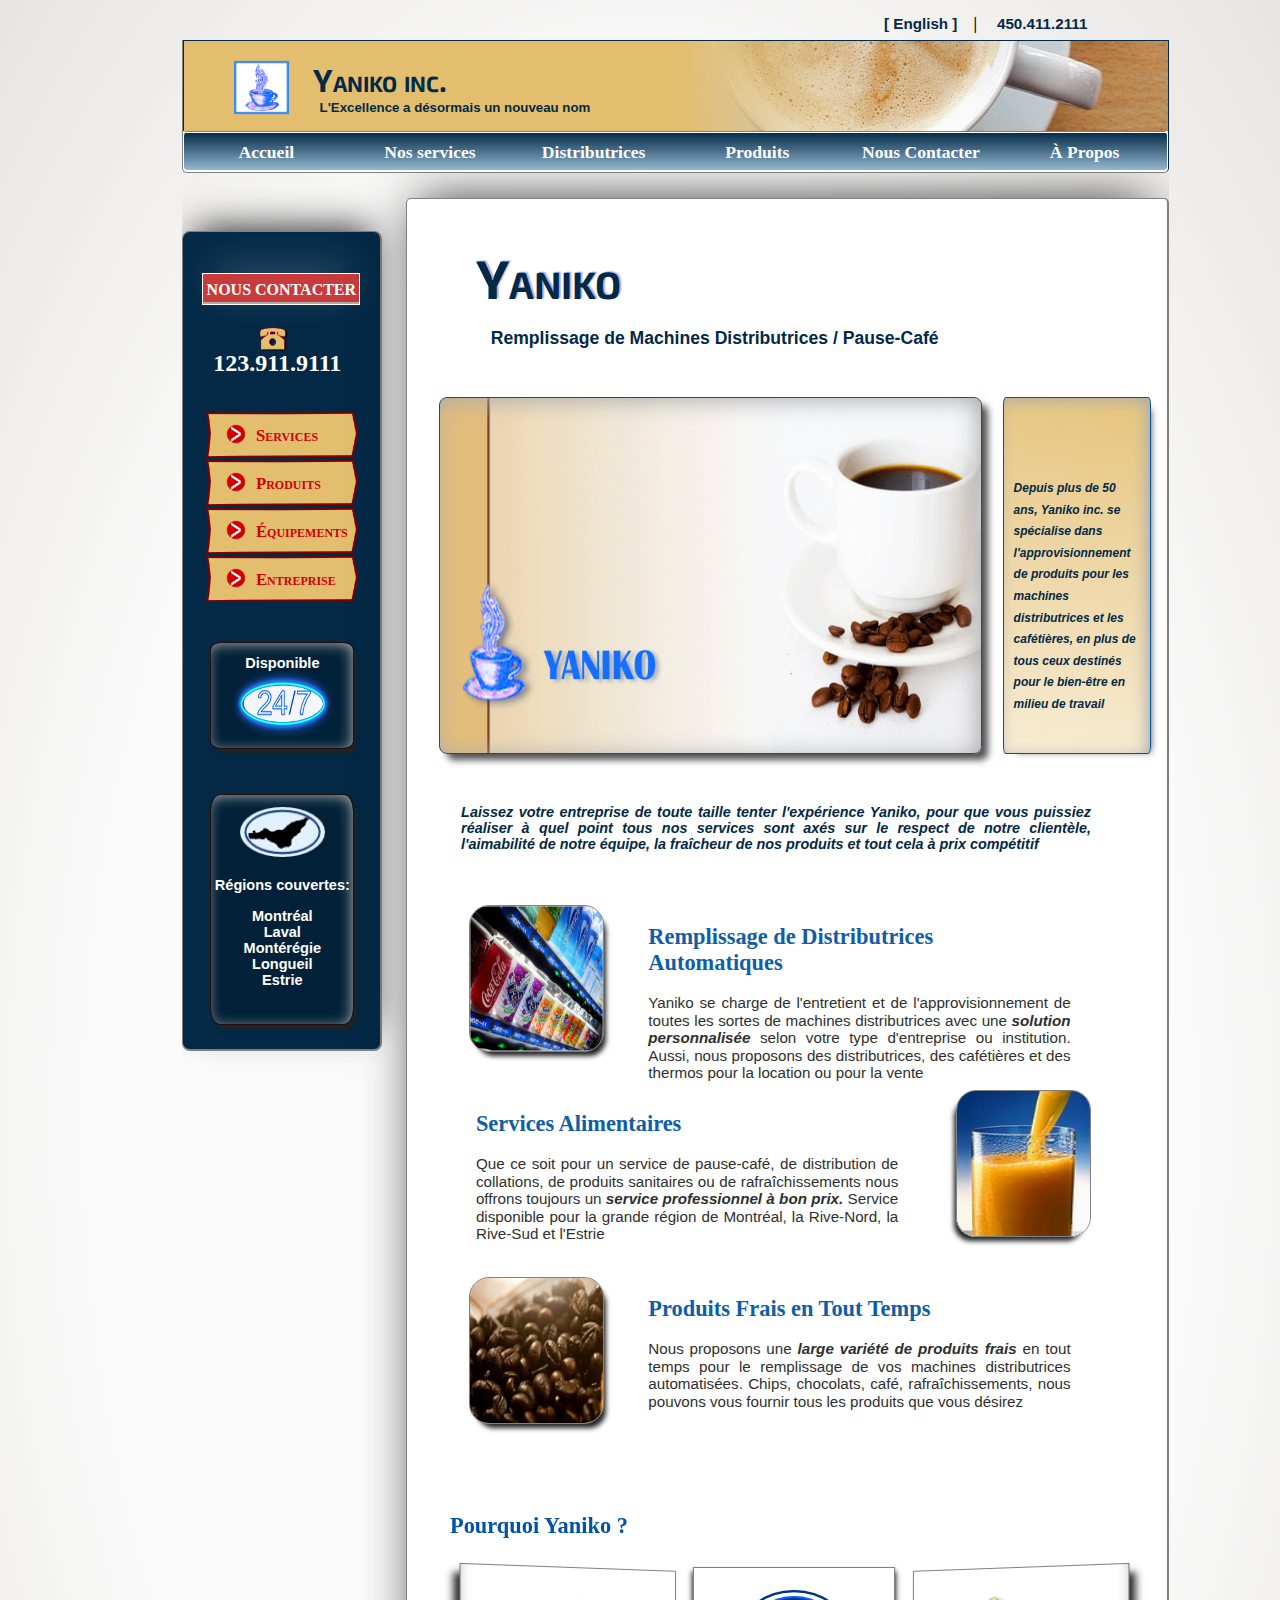
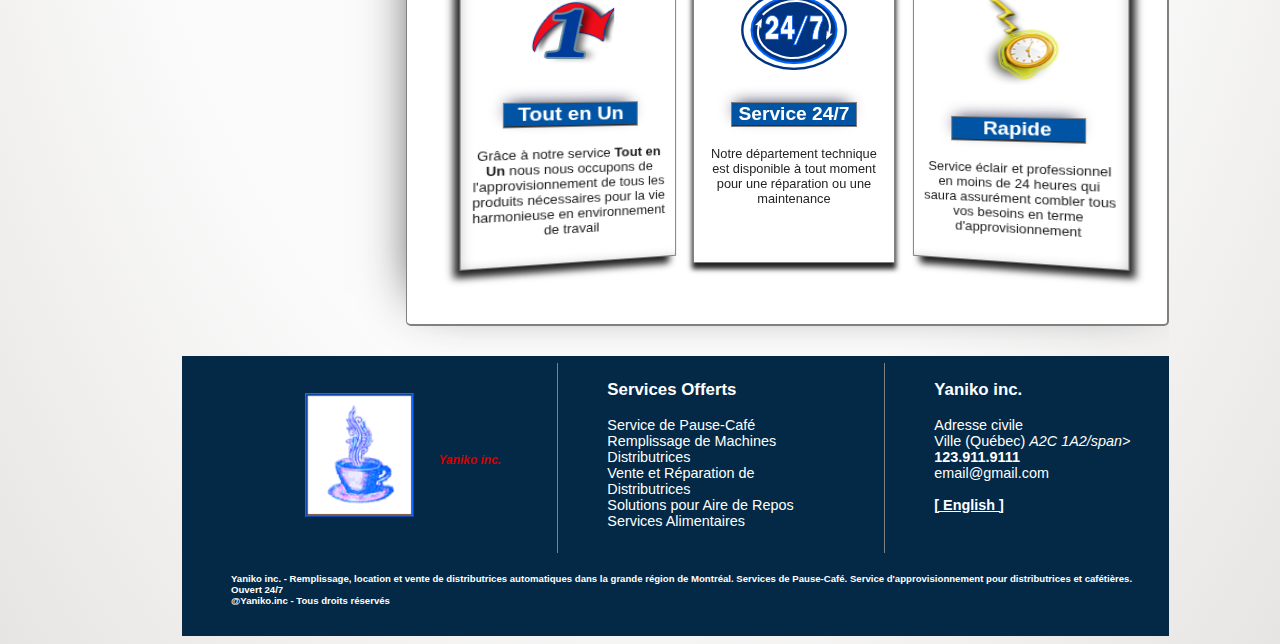
<file: index.html>
<!DOCTYPE HTML>
<html>
		<head>
			<title>Yaniko | Service de Distribution, Pause Café, Machines Distributrices et Services Sanitaire </title>
			<meta charset="UTF-8"> <!-- Pour les accents francais -->
		<!--<meta name="identifier-URL" content="" /> -->
			<meta name="robots" content="Index,Follow" /> <!-- Robots Google -->
			<meta name="revisit-after" content="20 days" />
			<meta name="keywords" lang="fr" content="remplissage de machines distributrices, machine distributrice, remplisseur distributrice, distributrice a vendre,  machines a cafe, remplissage cafétières, vente de cafétière aux entreprises, la distributrice, location de cafétières aux entreprises, cafétière à remplir, où acheter une distributrice, fournisseur distributrices, fournisseur distributrices montréal, fournisseur café pour entreprises, service de pause café, yaniko, café, remplir machines distributrices pour entreprises, pause café pour entreprise, service de traiteur pour aire de repos, produits sanitaires entreprise montréal, montréal, sanitaire, boissons, automatique, service, rive-sud, rive-nord, vente et location de distributeurs automatiques, service distributeur Québec, location distributrice Québec, location distributrices Montréal, machine distributrice à louer, machine pour cafétéria, remplissage distributrices pour les usine, cafétière pour compagnie à louer à montréal, meilleur service café à Montréal, café frais, produits frais, produit frais pour remplissage de distributrices, machine à remplir, machines a cafe" />
			<meta name="description" lang="fr" content="Yaniko -  Depuis plus de 50 ans, Yaniko inc. se spécialise dans l'approvisionnement de produits pour les machines distributrices et les cafétières, en plus de tous ceux destinés pour le bien-être en milieu de travail. Remplissage, vente et location de distributrices automatiques dans la grande région de Montréal. Services de Pause-Café et services sanitaire. Service d'approvisionnement pour distributrices et cafétières. Ouvert 24/7" /> <!-- Description Google -->
			

		<!-- Icone -->
			 <link rel="shortcut icon" href="images/favicon-yaniko-entreprise-service-pause-cafe.ico" type="image/ico" />
			 <link rel="icon" href="images/favicon-yaniko-entreprise-service-pause-cafe.ico" type="image/ico" /> 

		<link rel="stylesheet" href="css/distributrice.css">	  <!-- CSS -->
		
		<script src="js/machinedistributrice.js?ver=2.0"></script>	 	<!-- JavaScript -->
		
		<link href='http://fonts.googleapis.com/css?family=Exo+2:500' rel='stylesheet' type='text/css'>   <!-- Google Fonts pour le titre -->
		
			<script> /* Analytics
				(function(i,s,o,g,r,a,m){i['GoogleAnalyticsObject']=r;i[r]=i[r]||function(){
									  (i[r].q=i[r].q||[]).push(arguments)},i[r].l=1*new Date();a=s.createElement(o),
									  m=s.getElementsByTagName(o)[0];a.async=1;a.src=g;m.parentNode.insertBefore(a,m)
									  })(window,document,'script','//www.google-analytics.com/analytics.js','ga');

									 
									  ga('send', 'pageview');
								*/
					</script>
			 
		</head> <!-- Fin Tete -->


	<body lang="fr" onload="SliderAutomatic()">

	
	<div id="container">
		

		<div id="entete">    <!-- EN-TETE DU SITE-->
			
				<div id="machine1"> <!-- Premiere section de l'en-tete-->
				
					<div id="nomCie">	
							<a href="index.html"><img src="images/logo-yaniko.png" id="imgLOGO" alt="Yaniko-Cafe"/></a>			
							<h1 id="titreEnTete"> Yaniko inc. </h1>
							<h5 id="SoustitreEnTete"> L'Excellence a désormais un nouveau nom</h5>
					</div>		
						
				</div>
				
				
				
				
				<div id="machine2">  <!--Deuxieme section, menu de navigation-->
					<table id="navigation">
						<tr>
						<td class="navTD"><a href="index.html"> Accueil</a> </td>
						<td class="navTD" onclick="nosServices()"> <a href="#Services"> Nos services </a> </td>
						<td class="navTD" onclick="nosMachines(tabDistributrices)"> <a href="#Equipement">Distributrices </a> </td>
						<td class="navTD" onclick="NosProduits()"> <a href="#Produits">Produits </a></td>
						<td class="navTD" onclick="ContacterYaniko()"> <a href="#Contact">Nous Contacter</a></td>
						<td class="navTD" onclick="AproposYaniko()" > <a href="#Apropos">À Propos </a></td>	
						</tr>
					</table>
				</div>

		</div> <!-- Fin en-tete --> 

	
		<div id="corps">
		
			<!--DIV contenant le menu des choix a la gauche -->
			<div id="menu">  
			
				<h4 title="Téléphone : (123) 911-9111"> NOUS CONTACTER </h4>
				<img src="images/yaniko-telephone.png" alt="Contacter Yaniko" class="telephoneGauche" /> 
				<h2 class="numeroPhoneGauche"> 123.911.9111 </h2>
			<br><br>
				
				<table id="nav-menu"> <!--Tableau pour les differents choix du menu -->
				
					<tr> 
						<td class='tdNavMenu' onclick="nosServices()"><img src='images/puces-test.png' alt="Nos Services" class="puceMenuGauche"/>Services</td> 
					</tr>
				
					<tr> 
						<td class='tdNavMenu' onclick="NosProduits()"><img src='images/puces-test.png' alt="Nos Porduits" class="puceMenuGauche"/>Produits </td>
					</tr>
				
					<tr> 
						<td class='tdNavMenu' onclick="nosMachines(tabDistributrices)"><img src='images/puces-test.png' alt="Nos Machines Distributrices" class="puceMenuGauche"/>Équipements</td>
					</tr>
				
					<tr> 
						<td class='tdNavMenu' onclick="AproposYaniko()"><img src='images/puces-test.png' alt="A Propos de Yaniko" class="puceMenuGauche"/>Entreprise</td>
					</tr>
				</table> <br>
				
				<div class="produitsFrais"> 
						Disponible 
						<img src="images/service-pause-cafe-disponible-en-tout-temps-2.png" class="imgBasMenuGauche" title="Service disponible 24/7" alt="Service 24/7" />  
				</div>
					
					<br><br> 
				
					
					
				<div class="produitsFrais"> 
						<img class="imgBasMenuGauche2"  src="images/nous-couvrons-la-grande-region-de-mtl.png" alt="Services Distributeurs region de Montreal" title="Montréal, Rive-Nord, Rive-Sud" /> 
				
						Régions couvertes:
							<dl>
								<dt>Montréal </dt>
								<dt>Laval </dt>
								<dt>Montérégie</dt>
								<dt>Longueil</dt>
								<dt>Estrie</dt>
								<dd> &nbsp;</dd>
							</dl>	
				</div>
			</div>  <!--Fin MENU -->
		
		
		  <div id="affichage">	
		  
		<!-- 	<img src="images/logo-yaniko.png" id="logo-accueil-yaniko" alt="Remplissage de distributrices"/>	-->	 <!-- Image du logo  -->
			<h1 id="titrePrincipalAccueil">Yaniko</h1> 														 <!-- Titre principal  -->
			<h2 id="SousTitreAccueil"> Remplissage de Machines Distributrices / Pause-Café </h2>
						
		
					<!-- Image en style est la premiere image a apparaitre dans le slider	  -->
					 <div id="slider" style=" background-image:url('images/slider/yaniko-service-pause-cafe-collations.gif');" onmouseover="apparaitre('slider-next'), apparaitre('slider-prev'), apparaitre('descriptionSlider')" onmouseout="disparaitre('slider-next'), disparaitre('slider-prev'), disparaitre('descriptionSlider')">
						<p id="descriptionSlider"> <span class="textedescriptionSlider"> Yaniko inc. - Café, Collations, Distributrices </span> </p>    <!--Description de la premiere image --> 
						<div id="slider-next"  onclick="nextSliderImage()"><img src="images/next-slider.png" class="flecheSlider" alt="prochaine-Image" title="Suivante"/></div>
						<div id="slider-prev"  onclick="previousSliderImage()"><img src="images/prev-slider.png" class="flecheSlider" alt="Image=precedente" title="Précédente"/></div>
					</div>
					
					<div id="presentationYaniko">
						
						 Depuis plus de 50 ans, Yaniko inc. se spécialise dans <b>l'approvisionnement</b> de produits pour les machines distributrices et les cafétières, en plus de tous ceux destinés pour le bien-être en milieu de travail   
					</div>
					
					<p id="ParagraphDescAccueil"> Laissez votre entreprise de toute taille tenter l'expérience Yaniko, pour que vous puissiez réaliser à quel point tous nos services sont axés sur le respect de notre clientèle, l'aimabilité de notre équipe, la fraîcheur de nos produits et tout cela à prix compétitif </p>
						
					<br>
					<div class="iconephoto1">
						<img class="imgIconePhoto" src="images/remplissage-distributrice-montreal-laval-rivesud.png" alt="Vente et Location de Cafétières pour Entreprises" title="Remplissage de distributrices" />  
					</div>		
						
					<div class="explications1">
						<h2> Remplissage de Distributrices Automatiques </h2>
						<p> Yaniko se charge de l'entretient et de l'approvisionnement de toutes les sortes de machines distributrices avec une <span style=" font-weight:bold; font-style:italic;">solution personnalisée</span> selon votre type d'entreprise ou institution. Aussi, nous proposons des distributrices, des cafétières et des thermos pour la location ou pour la vente  </p>
					</div>		
					
					<br>
					<div class="iconephoto2">
						<img class="imgIconePhoto" src="images/remplissage-alimentaire-yaniko-montreal-region.jpg" alt="Yaniko - Service de Pause Café" title="Services Alimentaires" />
					</div>	
					
					
					<div class="explications2">
						<h2> Services Alimentaires </h2>
						<p>Que ce soit pour un service de pause-café, de distribution de collations, de produits sanitaires ou de rafraîchissements nous offrons toujours un <span style=" font-weight:bold; font-style:italic;">service professionnel à bon prix.</span> Service disponible pour la grande région de Montréal, la Rive-Nord, la Rive-Sud et l'Estrie   </p>
					</div>	

					<br>
					<div class="iconephoto1">
						<img class="imgIconePhoto" src="images/produits-frais-tout-temps-yaniko.jpg" alt="Yaniko - Service Rapide" title="En tout Temps!" />
					</div>		
						
					<div class="explications1">
						<h2> Produits Frais en Tout Temps </h2>
						<p> Nous proposons une <span style="font-weight:bold; font-style:italic;">large variété de produits frais</span> en tout temps pour le remplissage de vos machines distributrices automatisées. Chips, chocolats, café, rafraîchissements, nous pouvons vous fournir tous les produits que vous désirez  </p>
					</div>	
						
					
					<div id="PourquoiYaniko">
						<h2> Pourquoi Yaniko ? </h2>	
								<div id="RaisonYaniko1">
									<img src="images/service-tout-en-1.png" alt="Service Tout en Un" title="Tout en Un!!"/>
										<h3>Tout en Un</h3>
										<p>Grâce à notre service <b>Tout en Un</b> nous nous occupons de l'approvisionnement de tous les produits nécessaires pour la vie harmonieuse en environnement de travail   </p>
								</div>
								
								<div id="RaisonYaniko2">
									<img src="images/service-24heures-7jours.png" alt="Service 24 heures sur 24" title="24/7"/>
										<h3>Service 24/7</h3>
										<p>Notre département technique est disponible à tout moment pour une réparation ou une maintenance</p>
								</div>
								
								<div id="RaisonYaniko3">
									<img src="images/yaniko-service-rapide.png" alt="Service de pause cafe rapide"/>
										<h3>Rapide</h3>
										<p>Service éclair et professionnel en moins de 24 heures qui saura assurément combler tous vos besoins en terme d'approvisionnement</p>
								</div>
					</div>	
						<br><br>
						
			</div>   <!-- Fin Affichage -->
		
			
	</div>   <!-- Fin Corps -->
	
				<!-- BAS PAGE -->
				<div id="bas">
							<div class="basDiv" style="border-left:none;">
								<img class="logoBasPage" src="images/caffe.png" alt="yaniko-service-distributeurs" title="123.911.9111"  /> <h5>Yaniko inc.</h5>
							</div>
							
							<div class="basDiv">
								<h3>Services Offerts</h3>
										<dl>
											
												<dt>Service de Pause-Café</dt>
												<dt>Remplissage de Machines Distributrices</dt>
												<dt>Vente et Réparation de Distributrices</dt>
												<dt>Solutions pour Aire de Repos</dt>
												<dt>Services Alimentaires</dt>											
												<dd> &nbsp;</dd>
										</dl>
							
							</div>
							<div class="basDiv">
									<h3 itemscope itemtype="http://www.data-vocabulary.org/Organization"><span itemprop="name"> Yaniko inc.</span></h3> 
										<dl itemscope itemtype="http://data-vocabulary.org/Address">
												
												<dt><span itemprop="street-address" >Adresse civile</span></dt>
												
												<dt><span itemprop="locality" >Ville (Québec)</span> <em><span itemprop="postal-code">A2C 1A2/span></em></dt>
												<dt><strong><span itemprop="tel">123.911.9111</span></strong></dt>
												<dt><a href="mailto:email@gmail.com">email@gmail.com</a></dt>
												<dd> &nbsp;</dd>
												<dt><a href="eng/index.html"><strong><u>[ English ]</u></strong></a></dt>
												<dd> &nbsp;</dd>
										</dl>
							</div>
							
							
							
						<h6>  Yaniko inc. - Remplissage, location et vente de distributrices automatiques dans la grande région de Montréal. Services de Pause-Café. Service d'approvisionnement pour distributrices et cafétières. 
						</br> Ouvert 24/7 
						<br>  @Yaniko.inc - Tous droits réservés </h6>
				</div>

	
</div>	 <!-- Fin containeur -->



			<div id="infoHaut"> <!-- Numero Telephone Haut de page -->
					<a href="eng/index.html"><h5> [ English ]</h5></a> &nbsp;&nbsp;  <strong>|</strong> &nbsp; &nbsp; 
					<h5> 450.411.2111 </h5>  
			</div>

			
			
			
			
	</body>
</html>
</file>
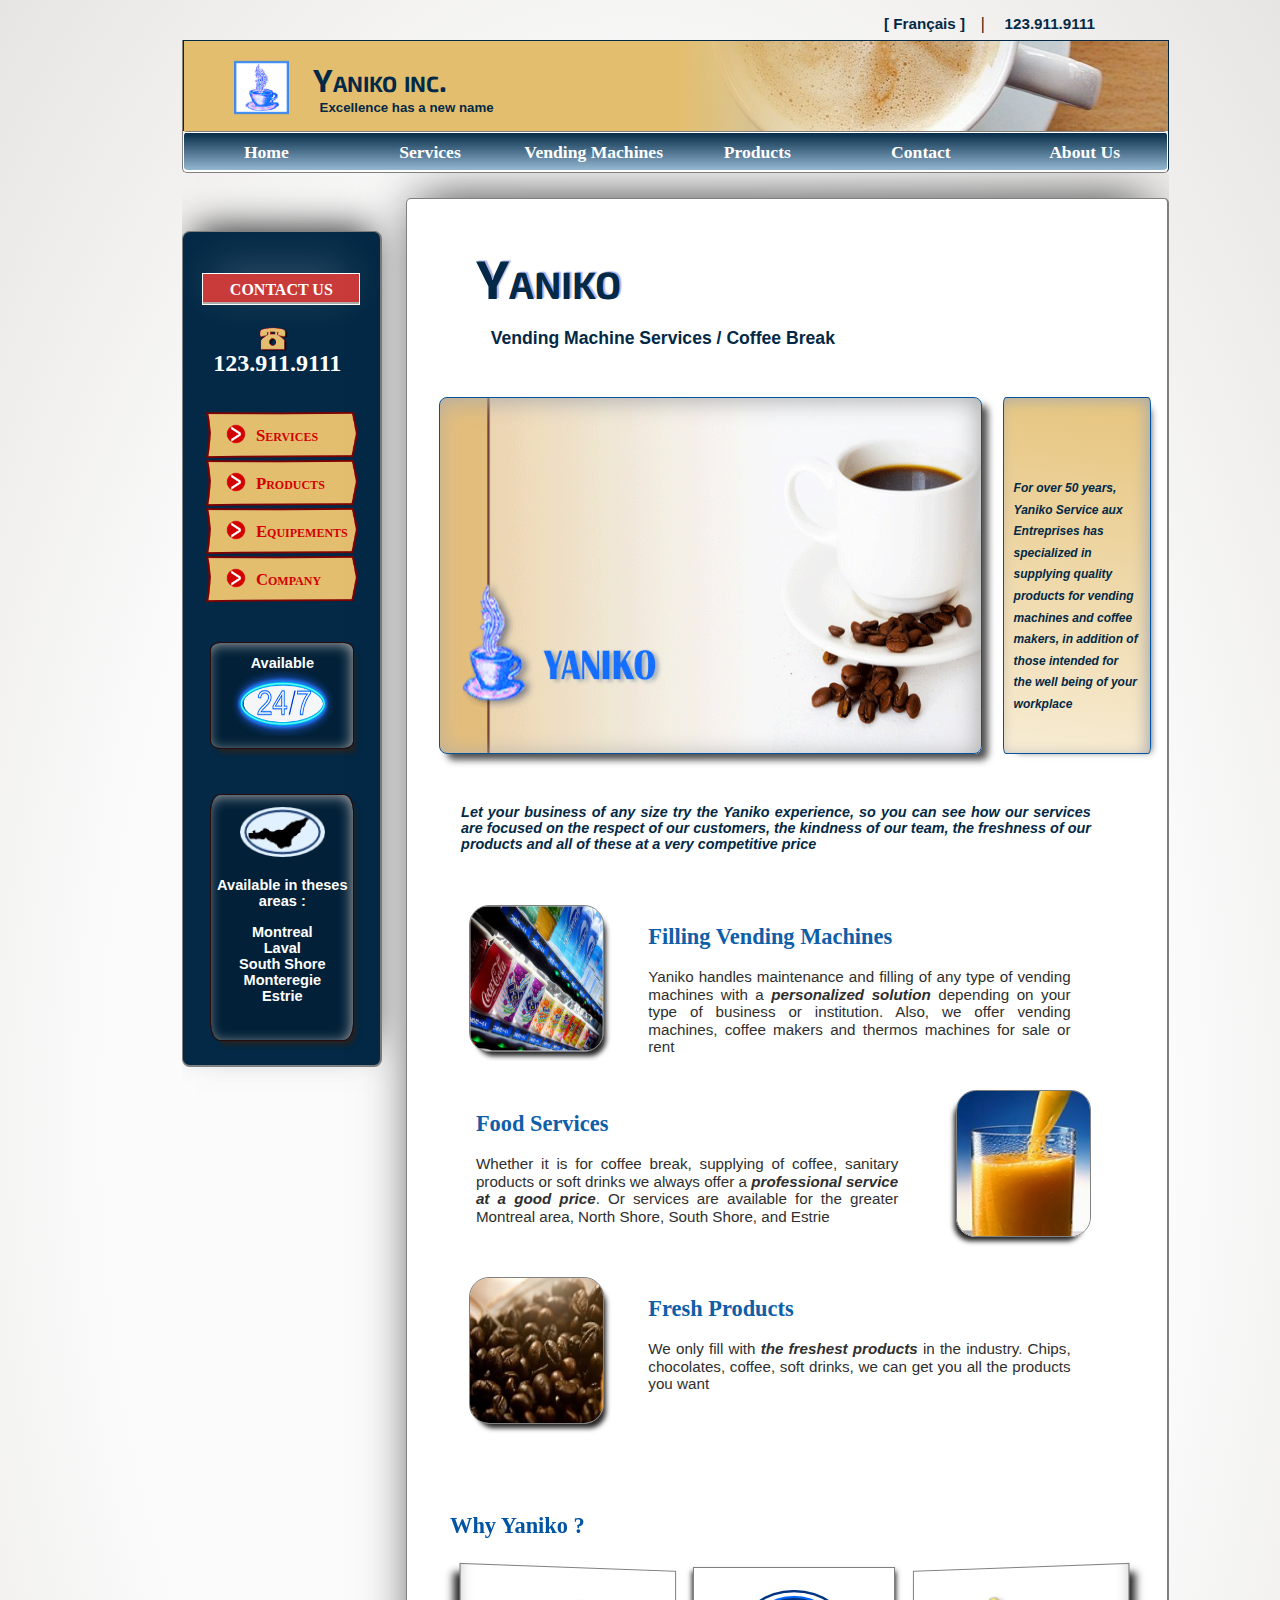
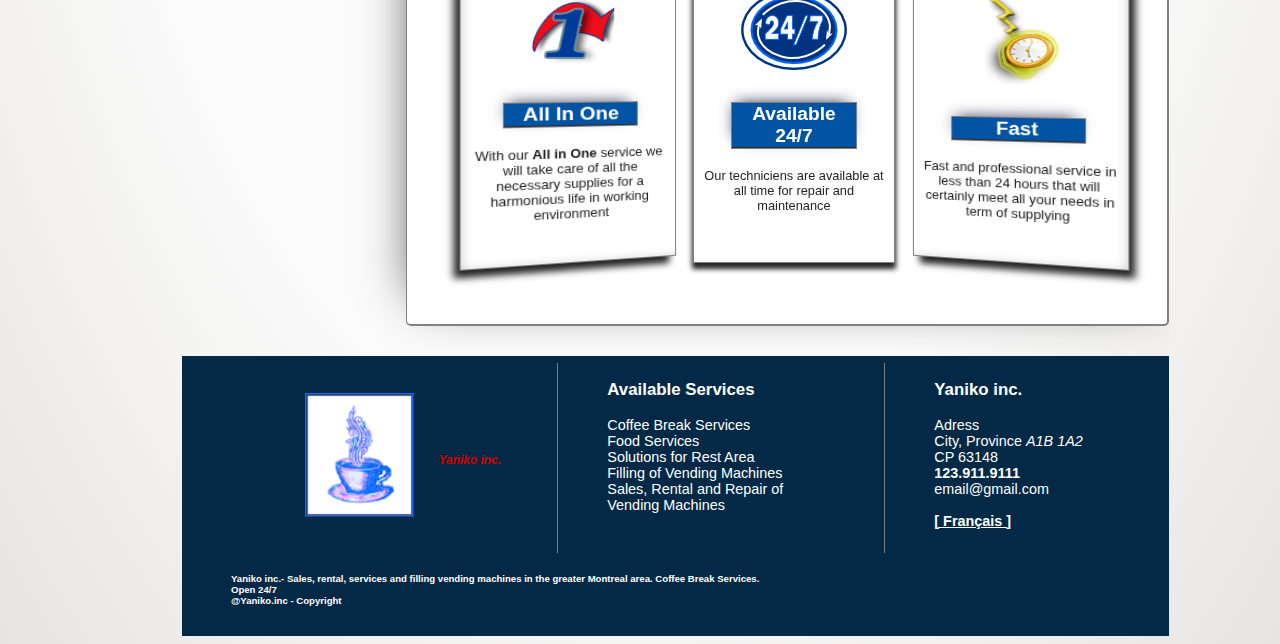
<file: eng/index.html>
<!DOCTYPE HTML>
<html>

<head>
	<title>Yaniko | Coffee Break - Vending Machine </title>
	<meta charset="UTF-8"> <!-- Pour les accents francais -->
	<!--<meta name="identifier-URL" content="" /> -->
	<meta name="robots" content="Index,Follow" /> <!-- Robots Google -->
	<meta name="revisit-after" content="30 days" />
	<meta name="keywords" lang="en"
		content="supplying coffee, supplier of food services, suppliers of vending machines in montreal, vending machine, coffee break, coffee, supplier fo coffee in montreal, supply, yaniko, yanicho, sale or rent coffee machine, sale or rent coffeemaker, maintenance of vending machine, supplier for cafeteria, filling of vending machines" />
	<meta name="description" lang="en"
		content="Yaniko - Sales, rental, services and filling vending machines in the greater Montreal area. Coffee Break Services. Open 24/7" />
	<!-- Description Google -->


	<!-- Icone -->
	<link rel="shortcut icon" href="../images/favicon-yaniko-entreprise-service-pause-cafe.ico" type="image/ico" />
	<link rel="icon" href="../images/favicon-yaniko-entreprise-service-pause-cafe.ico" type="image/ico" />

	<link rel="stylesheet" href="../css/distributrice.css"> <!-- CSS -->

	<script src="vendingmachine.js?ver=1.0"></script> <!-- JavaScript -->

	<link href='http://fonts.googleapis.com/css?family=Exo+2:500' rel='stylesheet' type='text/css'>
	<!-- Google Fonts pour le titre -->


</head> <!-- Fin Tete -->


<body onload="SliderAutomatic()">


	<div id="container">


		<div id="entete">
			<!-- EN-TETE DU SITE-->

			<div id="machine1">
				<!-- Premiere section de l'en-tete-->

				<div id="nomCie">
					<a href="index.html"><img src="../images/logo-yaniko.png" id="imgLOGO" alt="Yaniko-Cafe" /></a>
					<h1 id="titreEnTete"> Yaniko inc. </h1>
					<h5 id="SoustitreEnTete"> Excellence has a new name </h5>
				</div>

			</div>




			<div id="machine2">
				<!--Deuxieme section, menu de navigation-->
				<table id="navigation">
					<tr>
						<td class="navTD"><a href="index.html"> Home</a> </td>
						<td class="navTD" onclick="nosServices()"> <a href="#Services"> Services </a> </td>
						<td class="navTD" onclick="nosMachines(tabDistributrices)"> <a href="#Equipment">Vending
								Machines </a> </td>
						<td class="navTD" onclick="NosProduits()"> <a href="#Products">Products </a></td>
						<td class="navTD" onclick="ContacterYaniko()"> <a href="#Contact">Contact</a></td>
						<td class="navTD" onclick="AproposYaniko()"> <a href="#AboutUs">About Us</a></td>
					</tr>
				</table>
			</div>

		</div> <!-- Fin en-tete -->


		<div id="corps">

			<!--DIV contenant le menu des choix a la gauche -->
			<div id="menu">

				<h4> CONTACT US</h4>
				<img src="../images/yaniko-telephone.png" alt="Contacter Yaniko" class="telephoneGauche" />
				<h2 class="numeroPhoneGauche"> 123.911.9111 </h2>
				<br><br>

				<table id="nav-menu">
					<!--Tableau pour les differents choix du menu -->

					<tr>
						<td class='tdNavMenu' onclick="nosServices()"><img src='../images/puces-test.png'
								alt="Nos Services" class="puceMenuGauche" />Services</td>
					</tr>

					<tr>
						<td class='tdNavMenu' onclick="NosProduits()"><img src='../images/puces-test.png'
								alt="Nos Services" class="puceMenuGauche" />Products </td>
					</tr>

					<tr>
						<td class='tdNavMenu' onclick="nosMachines(tabDistributrices)"><img
								src='../images/puces-test.png' alt="Nos Services" class="puceMenuGauche" />Equipements
						</td>

					</tr>

					<tr>
						<td class='tdNavMenu' onclick="AproposYaniko()"><img src='../images/puces-test.png'
								alt="Nos Services" class="puceMenuGauche" />Company</td>

					</tr>
				</table> <br>


				<div class="produitsFrais">
					Available
					<img src="../images/service-pause-cafe-disponible-en-tout-temps-2.png" class="imgBasMenuGauche"
						title="Service disponible 24/7" alt="Service 24/7" />
				</div>
				<br><br>


				<div class="produitsFrais">
					<img class="imgBasMenuGauche2" src="../images/nous-couvrons-la-grande-region-de-mtl.png"
						alt="Services Distributeurs region de Montreal" title="Montréal, Rive-Nord, Rive-Sud" />

					Available in theses areas :
					<dl>
						<dt>Montreal </dt>
						<dt>Laval </dt>
						<dt>South Shore</dt>
						<dt>Monteregie</dt>
						<dt>Estrie</dt>
						<dd> &nbsp;</dd>
					</dl>
				</div>

			</div>
			<!--Fin MENU -->


			<div id="affichage">
				<h1 id="titrePrincipalAccueil">Yaniko</h1>
				<h2 id="SousTitreAccueil"> Vending Machine Services / Coffee Break </h2>

				<!-- Image en style est la premiere image a apparaitre dans le slider	  -->
				<div id="slider" style=" background-image:url('slider_eng/yaniko-coffee-break-food-service.gif');"
					onmouseover="apparaitre('slider-next'), apparaitre('slider-prev'), apparaitre('descriptionSlider')"
					onmouseout="disparaitre('slider-next'), disparaitre('slider-prev'), disparaitre('descriptionSlider')">


					<p id="descriptionSlider"> <span class="textedescriptionSlider"> </span> </p>
					<!--Description de la premiere image -->
					<div id="slider-next" onclick="nextSliderImage()"><img src="../images/next-slider.png"
							class="flecheSlider" alt="next-image" title="Next" /></div>
					<div id="slider-prev" onclick="previousSliderImage()"><img src="../images/prev-slider.png"
							class="flecheSlider" alt="previous-image" title="Previous" /></div>
				</div>

				<div id="presentationYaniko">
					For over 50 years, Yaniko Service aux Entreprises has specialized in supplying quality products for
					vending machines and coffee makers, in addition of those intended for the well being of your
					workplace
				</div>

				<p id="ParagraphDescAccueil"> Let your business of any size try the Yaniko experience, so you can see
					how our services are focused on the respect of our customers, the kindness of our team, the
					freshness of our products and all of these at a very competitive price </p>

				<br>
				<div class="iconephoto1">
					<img class="imgIconePhoto" src="../images/remplissage-distributrice-montreal-laval-rivesud.png"
						alt="Filling, Sale or Location of Vending Machines"
						title="Filling, Sale or Location of Vending Machines" />
				</div>

				<div class="explications1">
					<h2> Filling Vending Machines </h2>
					<p> Yaniko handles maintenance and filling of any type of vending machines with a <span
							style=" font-weight:bold; font-style:italic;">personalized solution</span> depending on your
						type of business or institution. Also, we offer vending machines, coffee makers and thermos
						machines for sale or rent </p>
				</div>

				<div class="iconephoto2">
					<img class="imgIconePhoto" src="../images/remplissage-alimentaire-yaniko-montreal-region.jpg"
						alt="Yaniko - Food Services" title="Food Services" />
				</div>

				<div class="explications2">
					<h2> Food Services </h2>
					<p>Whether it is for coffee break, supplying of coffee, sanitary products or soft drinks we always
						offer a <span style=" font-weight:bold; font-style:italic;">professional service at a good
							price</span>. Or services are available for the greater Montreal area, North Shore, South
						Shore, and Estrie </p>
				</div>


				<div class="iconephoto1">
					<img class="imgIconePhoto" src="../images/produits-frais-tout-temps-yaniko.jpg"
						alt="Yaniko - Service Rapide" title="Always Fresh" />
				</div>

				<div class="explications1">
					<h2>Fresh Products </h2>
					<p> We only fill with <span style="font-weight:bold; font-style:italic;">the freshest
							products</span> in the industry. Chips, chocolates, coffee, soft drinks, we can get you all
						the products you want </p>
				</div>


				<div id="PourquoiYaniko">
					<h2> Why Yaniko ? </h2>
					<div id="RaisonYaniko1">
						<img src="../images/service-tout-en-1.png" alt="All in One" title="" />
						<h3>All In One</h3>
						<p>With our <b>All in One</b> service we will take care of all the necessary supplies for a
							harmonious life in working environment </p>
					</div>

					<div id="RaisonYaniko2">
						<img src="../images/service-24heures-7jours.png" alt="Available 24/7" title="24/7" />
						<h3>Available 24/7</h3>
						<p>Our techniciens are available at all time for repair and maintenance </p>
					</div>

					<div id="RaisonYaniko3">
						<img src="../images/yaniko-service-rapide.png" alt="Fast Break Coffee Service" title="" />
						<h3>Fast</h3>
						<p>Fast and professional service in less than 24 hours that will certainly meet all your needs
							in term of supplying</p>
					</div>
				</div>
				<br><br>

			</div> <!-- Fin Affichage -->


		</div> <!-- Fin Corps -->

		<!-- BAS PAGE -->
		<div id="bas">
			<div class="basDiv" style="border-left:none;">
				<img class="logoBasPage" src="../images/caffe.png" alt="yaniko-service-distributeurs"
					title="123.911.9111" />
				<h5>Yaniko inc.</h5>
			</div>

			<div class="basDiv">
				<h3>Available Services</h3>
				<dl>
					<dt>Coffee Break Services</dt>
					<dt>Food Services</dt>
					<dt>Solutions for Rest Area</dt>
					<dt>Filling of Vending Machines</dt>
					<dt>Sales, Rental and Repair of Vending Machines</dt>
					<dd> &nbsp;</dd>
				</dl>

			</div>
			<div class="basDiv">
				<h3>Yaniko inc.</h3>
				<dl>
					<dt>Adress</dt>
					<dt>City, Province <em>A1B 1A2</em></dt>
					<dt>CP 63148</dt>
					<dt><strong>123.911.9111</strong></dt>
					<dt><a href="mailto:email@gmail.com">email@gmail.com</a></dt>
					<dd> &nbsp;</dd>
					<dt><a href="../index.html"><strong><u>[ Français ]</u></strong></a></dt>
					<dd> &nbsp;</dd>
				</dl>
			</div>



			<h6> Yaniko inc.- Sales, rental, services and filling vending machines in the greater Montreal area. Coffee
				Break Services. </br>Open 24/7
				<br> @Yaniko.inc - Copyright </h6>
		</div>


	</div> <!-- Fin containeur -->



	<div id="infoHaut">
		<!-- Numero Telephone Haut de page -->
		<a href="../index.html">
			<h5> [ Français ]</h5>
		</a> &nbsp;&nbsp; <strong>|</strong> &nbsp; &nbsp;
		<h5> 123.911.9111 </h5>
	</div>







</body>

</html>
</file>
<file: css/distributrice.css>
body{
    background-color:#E7E5E3;
    min-width:1335px;
    background: -moz-radial-gradient(#FBFBFB 59%, #E7E5E3 100%); 
    background: -webkit-radial-gradient(#FBFBFB 59%, #E7E5E3 100%); 
    background: -o-radial-gradient(#FBFBFB 59%, #E7E5E3 100%); 
    background: radial-gradient(#FBFBFB 59%, #E7E5E3 100%); 
}

#container{
    width:74%;
	max-width : 1210px;
	min-width:950px;
    margin:auto;
    margin-top:30px;
    display:block;
    overflow:hidden;
}


/*EN-TETE*/
#entete{
    margin-top:10px;
    display:block;
    overflow:hidden;
    border-left:thin grey solid;
    border-right:thin #032946 solid;
    border-bottom:thin grey solid;
	border-top-left-radius:0px;
	border-top-right-radius:0px;
	border-bottom-right-radius:5px;
	border-bottom-left-radius:5px;
}

#machine1{
    height:90px;
    width:100%;
    border-left:#032946 thin solid;
    border-right:#032946 thin solid; 
    border-top:#032946 thin solid;
    background-image: url("../images/background_caffe.png");
    background-repeat:no-repeat;
    background-position:108% 0%;
   

}

#titreEnTete {
    display:inline; 
    color:#032946; 
    position:relative; 
    top:-14px;
    font-family: 'Exo 2', sans-serif;
    font-variant: small-caps;
    font-size:2em;
}

#SoustitreEnTete{
    position:relative; 
    top:-34px; 
    left:136px; 
    color:#032946;
    font-family:arial, helvetica, sans-serif;
	/*font-style:italic; */
}


#nomCie{
    z-index:3;
    background-color:#e3be6f ; 
    height:100%;
    width:69%;
    padding-top:10px;
    color:white;
    z-index:2;
    overflow:hidden;
border-radius: 0px 40px 40px 0px; 
-webkit-border-radius: 0px 40px 40px 0px; 
-moz-border-radius: 0px 40px 40px 0px; 
background: -moz-linear-gradient(left,  rgba(227,190,111,1) 73%, rgba(231,200,132,0) 100%); /* FF3.6+ */
background: -webkit-gradient(linear, left top, right top, color-stop(73%,rgba(231,200,132,1)), color-stop(100%,rgba(125,185,232,0))); /* Chrome,Safari4+ */
background: -webkit-linear-gradient(left,  rgba(227,190,111,1) 73%,rgba(231,200,132,0) 100%); /* Chrome10+,Safari5.1+ */
background: -o-linear-gradient(left,  rgba(227,190,111,1) 73%,rgba(231,200,132,0) 100%); /* Opera 11.10+ */
background: -ms-linear-gradient(left,  rgba(227,190,111,1) 73%,rgba(231,200,132,0) 100%); /* IE10+ */
background: linear-gradient(to right,  rgba(227,190,111,1) 73%,rgba(231,200,132,0) 100%); /* W3C */
}



#imgLOGO{
    height:55px; 
    width:55px; 
    margin-left:50px;
    display:inline; 
    margin-right:20px; 
    position:relative; 
    top:9px;
}


#machine2{
    height:34px;
    width:99.8%;
    border-top:1px grey solid;
    border-left:1px white solid;
    border-right:1px white solid;
    border-bottom:2px white solid;
    border-radius:5px;
    z-index:4;
   padding-bottom:4px;
   background: #94b7d1;
   background: -webkit-gradient(linear, left top, left bottom, from(#032946), to(#94b7d1));
   background: -webkit-linear-gradient(top, #032946, #94b7d1);
   background: -moz-linear-gradient(top, #032946, #94b7d1);
   background: -ms-linear-gradient(top, #032946, #94b7d1);
   background: -o-linear-gradient(top, #032946, #94b7d1);
}

#navigation{
    font-family:"Times New Roman", Georgia, Serif;
    color:#191919;
    font-weight:bold;
    cursor:pointer;
    margin-left:0%;
    font-size:1.1em;
    position:relative;
    top:0px;
    width:100%;
    height:100%;
    text-align:center;
    border-top:white thin solid;
}

.navTD{
   
  /*  border-right:thin white solid; */
    width:15.5%;
    position:relative;
    top:4px;
      padding-bottom:3px; 
    background: transparent;
    color:white;
    transition : background 1.5s;
    -moz-transition : background 1.5s;
    -webkit-transition : background 1.5s;
}



.navTD:last-child{
    border-right:none;
}




.navTD:hover{
    
   background-color:rgba(63,177,255,0.3);
}




.navTD a {
    text-decoration:none;
    color:white;
    transition-property: color;
    -moz-transition-property:  color; /* Firefox 4 */
    -webkit-transition-property: color; /* Safari and Chrome */
    -o-transition-property: color; /* Opera */
    transition-duration: 2s;
    -webkit-transition-duration: 2s; /* Safari */
    transition-timing-function: linear;
    -webkit-transition-timing-function: linear; 
}



.navTD a:hover {
    text-decoration:none;
    color:#800000;
}





/*FIN EN-TETE*/


/* CSS DU CORPS */


/* Corps contient le div du menu de gauche et celui de l'affichage principal */
#corps{
    width:100%;
    z-index:1;
    display:block;
    
    overflow:hidden;
}

/* ///////////// MENU DE GAUCHE //////////////////// */
#menu{
    /* background-color:#003333;  */
    background-color:#032946;
    width:16%;
    margin-top:58px;
    color:white;
    padding:2%;
    text-align:center;
    display:inline-block;
    float:left;
    z-index:1;
    border-top:thin solid grey;
    border-left:thin solid grey;
    border-right:2px solid grey;
    border-bottom:2px solid grey;
    border-radius:8px;
      box-shadow:1px -14px 35px -12px #242424;
    -webkit-box-shadow:1px -14px 35px -12px #242424;
    -moz-box-shadow:1px -14px 35px -12px #242424;
    -o-box-shadow:1px -14px 35px -12px #242424;
    margin-bottom:40px;
  
}

#menu h4{
    padding-bottom:3px;
    border-left:thin white solid;
    border-right:thin white solid;
    border-top:thin white solid;
    border-bottom:3px white groove;
    background-color:#C93A3A;
    padding-top:7px;
    color : #FFFFFF;
box-shadow: 0px -10px 41px -13px #E6E6E6;
-webkit-box-shadow: 0px -10px 41px -13px #E6E6E6;
-moz-box-shadow: 0px -10px 41px -13px #E6E6E6;
-o-box-shadow: 0px -10px 41px -13px #E6E6E6;
transition : background-color 0.8s ease, color 1.8s;
-webkit-transition : background-color 0.8s ease, color 1.8s, box-shadow 1.8s;
cursor:default;
}

#menu h4:hover{
    background-color:#e3be6f ; 
    color : #032946;
    box-shadow: 0px -10px 41px -13px #C93A3A;
-webkit-box-shadow: 0px -10px 41px -13px #C93A3A;
-moz-box-shadow: 0px -10px 41px -13px #C93A3A;
-o-box-shadow: 0px -10px 41px -13px #C93A3A;
}


#nav-menu{
    text-align:center;
    margin-left:1%;
    margin-top:10px;
    margin-bottom:15px;
    width:99%;
}



.tdNavMenu{
    height:40px;
    width:100%;
    color:#d40000; 
    text-align:left;
    padding-right:5px;
    padding-left:10px;
    background-image:url('../images/bg1.png');
    background-size:100% 100%;
    background-repeat:no-repeat;
    background-position:center center;
    cursor:pointer;
    padding-bottom:5px;
    font-size:1.05em;
    font-weight:bold;
    font-variant:small-caps;
    transition: background 2s, color 2s;
    -webkit-transition: background-image 2s ease-out;
    -moz-transition: background 2s ease-out;
	
}

.tdNavMenu:hover{
    background-image:url('../images/bg2.png');
    color:white; 

}

.puceMenuGauche{
    margin-left:10px;
    margin-right:10px;
    width:20px;
    height:20px;
    position:relative;
    top:3px;
}

.produitsFrais{
    width:90%; 
    margin-left:5%;
    margin-bottom:4px;
    overflow:hidden;
    border : #280C0C thin solid;
    margin-top : 5px;
    text-align:center;
    font-family: Arial, Georgia, Serif;
    font-size:0.91em;
    font-weight:bold;
    color:white;
    padding-bottom:6px;
    padding-top:12px;
    border-radius:7%;
    	box-shadow: inset -2px 2px 13px -1px #ABABAB, 5px 7px 5px -3px #242424;
-webkit-box-shadow: inset -2px 2px 13px -1px #ABABAB, 5px 7px 5px -3px #242424;
-moz-box-shadow: inset -2px 2px 13px -1px #ABABAB, 5px 7px 5px -3px #242424;
-o-box-shadow: inset -2px 2px 13px -1px #ABABAB, 5px 7px 5px -3px #242424;
transition: background 2s, box-shadow 2s ease;
-moz-transition: background 2s, box-shadow 2s ease;
-o-transition: background 2s, box-shadow 2s ease;
 background-color:#022138;
}

.produitsFrais:hover{
    background-color:#1C3E58;
box-shadow: inset -2px 2px 13px -1px #ABABAB, 5px 7px 5px -3px #280C0C;
-webkit-box-shadow: inset -2px 2px 13px -1px #ABABAB, 5px 7px 5px -3px #280C0C;
-moz-box-shadow: inset -2px 2px 13px -1px #ABABAB, 5px 7px 5px -3px #280C0C;
-o-box-shadow: inset -2px 2px 13px -1px #ABABAB, 5px 7px 5px -3px #280C0C;
}

.imgBasMenuGauche{
    width:75%;
	height:65px;
    margin-left:12.5%;	
   
    margin-bottom : 6px;
    display:block;
}


.imgBasMenuGauche2{
    width:60%;
	height:50px;
   
    margin-bottom : 20px;
    margin-left:20%;
     display:block;
}




.telephoneGauche{
    display:inline;
    height:25px;
    width:33px;
    position:relative;
    top:0px; 
    left:-8px;
}

.numeroPhoneGauche
{
    display:inline;
    position:relative;
    top:-5px; 
    left:-4px;
}


/* //////    AFFICHAGE    /////////*/

/*
#logo-accueil-yaniko
{
display : inline-block;
left:5%;
width:80px;
top:20px;
height:80px;
 position:relative;
} */

#titrePrincipalAccueil
{
font-family: 'Exo 2', sans-serif;
font-variant:small-caps;
position:relative;
left:8%;
background :none;
color: #032946;
font-size:3.4em;
animation:mymove 4s;
-webkit-animation:mymove 4s; /* Safari and Chrome */
text-shadow: rgb(171, 179, 237) 2px -1px 1px;
display:inline-block;
}

@keyframes mymove
{
0%   {left:2%; background:#032946; width:100px;  color:#800000; opacity:0.65; text-shadow: rgb(171, 179, 237) 2px -1px 1px; }
12%   {left:8%; background:none; width:400px;  color:#800000; opacity:0.4; text-shadow: rgb(171, 179, 237) 2px -1px 1px; }
100% {left:8%; background:none; width:300px;  color:#032946; opacity:1; text-shadow: rgb(171, 179, 237) 2px -1px 1px; }
}

@-webkit-keyframes mymove /* Safari and Chrome */
{
0%   {left:2%; background:#032946; width:100px;  color:#800000; opacity:0.65; text-shadow: rgb(171, 179, 237) 2px -1px 1px; }
12%   {left:8%; background:none; width:400px;  color:#800000; opacity:0.4; text-shadow: rgb(171, 179, 237) 2px -1px 1px; }
100% {left:8%; background:none; width:300px;  color:#032946; opacity:1; text-shadow: rgb(171, 179, 237) 2px -1px 1px; }
}

#SousTitreAccueil {
    font-size:1.1em;
    position:relative;
    left:10%;
    top:-33px;
    color:#232323;
    font-family: Arial, Helvetica, sans-serif;
    font-weight : bold;  
    color: #032946;
    font-weight : bold; 
	display:block;
    
}







/*Titre principale qu'on retrouve dans toutes les sections */
.titreSection{
    margin-left:6%;
    color:rgb(1, 84, 163);
    font-weight:bold;
    font-size:1.85em;
    font-family:"Times New Roman", Georgia, Serif;
}

/* Fil navigation qu'on retrouve dans toutes les pages */
.filNavigation{
    text-align:right;
    margin-right:15%;
}

.filNavigation a{
    cursor:pointer;
    text-decoration:none;
}

.filNavigation a:hover{
    color:red;
}

.sousSectionIntro{
    color : #232323;
    font-weight:bold;
   font-style : italic;  
    font-size:1.1em;
    margin-left:6%;
    margin-right:13%;
    margin-bottom:30px;
    text-align:justify;
}


/* /////////////AFFICHAGE PRINCIPAL ///////////////////////// */
#affichage{
    width:75%;
    margin-left:0.5%;
    display:inline-block;
    float:right;
    padding:1%;
    margin-top:25px;
    min-height:700px;
    padding-bottom:50px;
    margin-bottom:30px;
    /*  font-family: Arial, Helvetica, sans-serif; */
    z-index:1;
    background-color:white; /* DOIT RESTER BLANC */
    border-top:thin solid grey;
    border-left:thin solid grey;
    border-right:2px solid grey;
    border-bottom:2px solid grey;
    border-radius:5px;
  
    -webkit-box-shadow:-5px -14px 50px -18px #242424;
    -moz-box-shadow:-5px -14px 50px -18px #242424;
    -o-box-shadow:-5px -14px 50px -18px #242424;
     box-shadow:-5px -14px 50px -18px #242424;
}

.iconephoto1{
    margin-left:7%;
    border:grey solid thin;
    max-width:18%;
    min-width:18%;
    height:145px;
    margin-right:1%;
    float:left;
    display:inline-block;
    border-radius:20px;
    background:#F5F5F5;
    margin-bottom:40px;
    /*cursor:pointer;*/
     box-shadow:inset -4px 3px 28px -3px #ABABAB, 5px 7px 5px -3px #242424;
    -webkit-box-shadow:inset -4px 3px 28px -3px #ABABAB, 5px 7px 5px -3px #242424;
    -moz-box-shadow:inset -4px 3px 28px -3px #ABABAB, 5px 7px 5px -3px #242424;
    -o-box-shadow:inset -4px 3px 28px -3px #ABABAB, 5px 7px 5px -3px #242424;
    overflow:hidden;
    text-align:center;
   transition:background-color 4s ease, box-shadow 2s ease ;
    -webkit-transition:background-color 4s ease, box-shadow 2s ease;
}

.iconephoto1:hover{
    background-color:#d9a31d;
     box-shadow:inset -4px 3px 28px -3px #ABABAB, 5px 7px 5px -3px #d9a31d;
    -webkit-box-shadow:inset -4px 3px 28px -3px #ABABAB, 5px 7px 5px -3px #d9a31d;
    -moz-box-shadow:inset -4px 3px 28px -3px #ABABAB, 5px 7px 5px -3px #d9a31d;
    -o-box-shadow:inset -4px 3px 28px -3px #ABABAB, 5px 7px 5px -3px #d9a31d;
}

.imgIconePhoto{
  /* max-width:80%;
    max-height:90%;
    min-width:80%;
    min-height:90%; */ 
    width:100%;
    height:100%;
}


.imgIconePhoto2 {
    width:45%;
    height:95%;
    
}

.explications1{
    margin-left:5%;
    width:57%;
    padding-right:3%;
    margin-right:7%;
    height:145px;
    float:left;
    display:inline-block;
    margin-bottom:40px;
    opacity:0.94;
    color:#232323;
}

.explications1 h2{
    font-size:1.4em;
    color:rgb(1, 84, 163);
    text-align:left;
}
.explications2 p,
.explications1 p{
    font-family:Arial, Helvetica, sans-serif;
    font-size:0.95em;
    line-height:115%;
    text-align:justify;
}

.explications2{
    margin-left:7%;
    width:57%;
    margin-right:4%;
    height:145px;
    float:left;
    display:inline-block;
    margin-bottom:40px;
    opacity:0.94;
    padding-left:1%;
    padding-right:1%;
    color:#232323;
}

.explications2 h2{
    font-size:1.4em;
    color:rgb(1, 84, 163);
    text-align:left;
    
}

.iconephoto2{
    margin-right:9%;
    border:grey solid thin;
    min-width:18%;
    max-width:18%;
    height:145px;
    float:right;
    display:inline-block;
    border-radius:20px;
    margin-bottom:40px;
    /*cursor:pointer;*/
   
    box-shadow:inset 4px 3px 28px -3px #ABABAB, -5px 7px 5px -3px #242424;
    -webkit-box-shadow:inset 4px 3px 28px -3px #ABABAB, -5px 7px 5px -3px #242424;
    -moz-box-shadow:inset 4px 3px 28px -3px #ABABAB, -5px 7px 5px -3px #242424;
    -o-box-shadow:inset 4px 3px 28px -3px #ABABAB, -5px 7px 5px -3px #242424;
    overflow:hidden;
    text-align:center;
       transition:background-color 4s ease, box-shadow 2s ease ;
    -webkit-transition:background-color 4s ease, box-shadow 2s ease;
}

.iconephoto2:hover{
    background-color:#002255;
   box-shadow:inset 4px 3px 28px -3px #ABABAB, -5px 7px 5px -3px rgb(1, 84, 163);
    -webkit-box-shadow:inset 4px 3px 28px -3px #ABABAB, -5px 7px 5px -3px rgb(1, 84, 163);
    -moz-box-shadow:inset 4px 3px 28px -3px #ABABAB, -5px 7px 5px -3px rgb(1, 84, 163);
    -o-box-shadow:inset 4px 3px 28px -3px #ABABAB, -5px 7px 5px -3px rgb(1, 84, 163);

}



#PourquoiYaniko{
    width:93%;
    margin-left:4.5%;
    margin-right:2%;
    margin-bottom:30px;
	margin-top:30px;
    height:350px;
    display:block;
    border:none;
    float:left;
    perspective:450px;
    -webkit-perspective:450px; /* Safari and Chrome */
}

#PourquoiYaniko h2{
    font-size:1.4em;
    color:rgb(1, 84, 163);
}

#RaisonYaniko1{
    margin-left:3%;
    padding:1%;
    width:27%;
    height:280px;
    margin-top:10px;
    margin-bottom:25px;
    border:thin grey solid;
    float:left;
    color:#1C1C1C;
    font-family:arial, helvetica, sans-serif;
    font-size:0.8em;
    text-align:center;
    overflow:hidden;
    box-shadow:inset 8px -6px 14px -11px #ABABAB, -6px 8px 7px -1px #242424;
    -webkit-box-shadow:inset 8px -6px 14px -11px #ABABAB, -6px 8px 7px -1px #242424;
    -moz-box-shadow:inset 8px -6px 14px -11px #ABABAB, -6px 8px 7px -1px #242424;
    -o-box-shadow:inset 8px -6px 14px -11px #ABABAB, -6px 8px 7px -1px #242424;
    transform:rotateY(10deg);
    -webkit-transform:rotateY(10deg); /* Safari and Chrome */
    transition:width 3s linear, scale 3s linear, box-shadox 3s linear;
    opacity:1;
    cursor:default;
}


#RaisonYaniko1:hover{
    transform:rotateY(0deg) scale(1.09);
    -webkit-transform:rotateY(0deg) scale(1.09);
    box-shadow:0px 8px 7px -1px #5B74C9;
    -webkit-box-shadow:0px 8px 7px -1px #5B74C9;
    -moz-box-shadow:0px 8px 7px -1px #5B74C9;
    -o-box-shadow:0px 8px 7px -1px #5B74C9;
    opacity:1;
}


#RaisonYaniko2{
    margin-left:3%;
    padding:1%;
    width:27%;
    height:280px;
    margin-top:10px;
    margin-bottom:25px;
    border:thin grey solid;
    float:left;
    color:#232323;
    font-family:arial, helvetica, sans-serif;
    font-size:0.8em;
    text-align:center;
    overflow:hidden;
    box-shadow:0px 5px 5px 1px #242424;
    -webkit-box-shadow:0px 5px 5px 1px #242424;
    -moz-box-shadow:0px 5px 5px 1px #242424;
    -o-box-shadow:0px 5px 5px 1px #242424;
    cursor:default;
}

#RaisonYaniko2:hover{
    transform:scale(1.09);
    -webkit-transform:scale(1.09);
    box-shadow:0px 8px 7px -1px #5B74C9;
    -webkit-box-shadow:0px 8px 7px -1px #5B74C9;
    -moz-box-shadow:0px 8px 7px -1px #5B74C9;
    -o-box-shadow:0px 8px 7px -1px #5B74C9;
    opacity:1;
}

#RaisonYaniko3{
    margin-left:3%;
    padding:1%;
    width:27%;
    height:280px;
    margin-top:10px;
    margin-bottom:25px;
    border:thin grey solid;
    float:left;
    color:#1C1C1C;
    font-family:arial, helvetica, sans-serif;
    font-size:0.8em;
    text-align:center;
    overflow:hidden;
    transform:rotateY(-10deg);
    -webkit-transform:rotateY(-10deg); /* Safari and Chrome */
    box-shadow:inset -8px -6px 14px -11px #ABABAB, 6px 8px 7px -1px #242424;
    -webkit-box-shadow:inset -8px -6px 14px -11px #ABABAB, 6px 8px 7px -1px #242424;
    -moz-box-shadow:inset -8px -6px 14px -11px #ABABAB, 6px 8px 7px -1px #242424;
    -o-box-shadow:inset -8px -6px 14px -11px #ABABAB, 6px 8px 7px -1px #242424;
    cursor:default;
}

#RaisonYaniko3:hover{
    transform:rotateY(0deg) scale(1.09);
    -webkit-transform:rotateY(0deg) scale(1.09);
    box-shadow:0px 8px 7px -1px #5B74C9;
    -webkit-box-shadow:0px 8px 7px -1px #5B74C9;
    -moz-box-shadow:0px 8px 7px -1px #5B74C9;
    -o-box-shadow:0px 8px 7px -1px #5B74C9;
    opacity:1;
}

#RaisonYaniko1 h3,
#RaisonYaniko2 h3,
#RaisonYaniko3 h3{
    font-family:arial, helvetica, sans-serif;
    font-size:1.5em;
    background-color:rgb(1, 84, 163);
    font-weight:bolder;
    color:white;
    margin-left:30px;
    margin-right:30px;
    border-left:thin grey solid;
    border-right:thin grey solid;
    border-top:thin grey solid;
    border-bottom:2px grey groove;
    overflow:hidden;
    cursor:default;
box-shadow: -2px -5px 16px -7px #00042E;
-webkit-box-shadow: -2px -5px 16px -7px #00042E;
-moz-box-shadow: -2px -5px 16px -7px #00042E;
-o-box-shadow: -2px -5px 16px -7px #00042E;
transition : background-color 0.6s ease;
-webkit-transition : background-color 0.6s ease;
}

#RaisonYaniko1 h3:hover,
#RaisonYaniko2 h3:hover,
#RaisonYaniko3 h3:hover {
            background-color:#C93A3A;
    
}

#RaisonYaniko1 img,
#RaisonYaniko2 img,
#RaisonYaniko3 img{
    margin-top:15px;
    max-height:95px;
    margin-bottom:10px;
}

/* // SLIDER // */
#slider{
    height:355px;
    width:73%;

    margin-left:3%;
    margin-right:2%;
    margin-bottom:25px;
    border:1px rgb(1, 84, 163) solid;
    background-repeat:no-repeat;
    background-position:center center;
    background-size:100% 100%;
    border-radius:8px;
    overflow:hidden;
    display:inline-block;
    
	 -webkit-transition : background 2s ease;  /* Chrome Safari, fonctionne bien */
	 -moz-transition : background 2s ease;  
	 transition: background 2s ease ; 
	
	   box-shadow:inset -4px 3px 25px -1px #ABABAB, 7px 7px 7px -1px #525252;
    -webkit-box-shadow:inset -4px 3px 25px -1px #ABABAB, 7px 7px 7px -1px #525252;
    -moz-box-shadow:inset -4px 3px 25px -1px #ABABAB, 7px 7px 7px -1px #525252;
    -o-box-shadow:inset -4px 3px 25px -1px #ABABAB, 7px 7px 7px -1px #525252;
}

#slider-next{
    position:relative;
    top:90px;
    left:91.5%;
    height:60px;
    width:60px;
    display:inline-block;
    border-radius:50% 0% 0% 50%/100px 100px 100px 100px;
    -webkit-border-radius:50% 0% 0% 50%/100px 100px 100px 100px;
    -moz-border-radius:50% 0% 0% 50%/100px 100px 100px 100px;
    background-color:rgba(1, 84, 163, 0.3);
    text-align:center;
    z-index:5;
    cursor:pointer;
    visibility:hidden;
}

#slider-prev{
    position:relative;
    right:66px;
    top:90px;
    height:60px;
    width:60px;
    display:inline-block;
    border-radius:0% 50% 50% 0%/100px 100px 100px 100px;
    -webkit-border-radius:0% 50% 50% 0%/100px 100px 100px 100px;
    -moz-border-radius:50% 50% 0% 0%/100px 100px 100px 100px;
    background-color:rgba(1, 84, 163, 0.3);
    text-align:center;
    z-index:5;
    cursor:pointer;
    visibility:hidden;
}

#slider-next:hover,
#slider-prev:hover{
    opacity:0.6;
}

.flecheSlider{
    max-height:25px;
    max-width:25px;
    text-align:center;
    margin-top:17px;
}


#descriptionSlider{
    position:relative;
    left:0%;
    top:85%;
    background-color:rgba(1, 84, 163, 0.4);
    width:95%;
    font-size:0.9em;
    font-weight:bold;
    height:40px;
    display:block;
    text-align:left;
    padding-left:5%;
    border-radius:0px 0px 8px 8px;
    -webkit-border-radius:0px 0px 8px 8px;
    -moz-border-radius:0px 0px 8px 8px;
    visibility:hidden;
    overflow:hidden;
    color:white;
	font-weight:200;
	font-family: arial, helvetica, sans-serif;
	

}



.textedescriptionSlider {
    margin-left:15px;
	margin-top:5px;
	margin-right:5px;
	font-family: arial, helvetica, sans-serif;
	font-style:italic;
}




.sliderBouton{
    background:url(../images/signe_slider.png) no-repeat 5% center #eb881e ; 
    background-color:-webkit-linear-gradient(top, #eb881e, #f7892a);
    background-color:-moz-linear-gradient(top, #eb881e, #f7892a);
    background-color:-ms-linear-gradient(top, #eb881e, #f7892a);
    background-color:-o-linear-gradient(top, #eb881e, #f7892a);
    -webkit-box-shadow:1px 1px 3px #fcfcfc;
    -moz-box-shadow:1px 1px 3px #fcfcfc;
    box-shadow:1px 1px 3px #fcfcfc;
    font-family:Arial;
    color:#ffffff;
    font-size:12px;
    padding:2px 10px 2px 35px;
    text-decoration:none;
    cursor:pointer;
    margin-top:7px;
    margin-left:26px;

}

.sliderBouton:hover{
    background:url(../images/signe_slider.png) no-repeat 5% center  #106ba8;
    background-color:-webkit-linear-gradient(top, #2396d9, #106ba8);
    background-color:-moz-linear-gradient(top, #2396d9, #106ba8);
    background-color:-ms-linear-gradient(top, #2396d9, #106ba8);
    background-color:-o-linear-gradient(top, #2396d9, #106ba8);

    text-decoration:none;
}


#presentationYaniko{
 margin-right:7px;
 width:17%;
 float:right;
 display:inline-block;
 border:thin rgb(1, 84, 163) solid;
 /*position : relative;*/
 margin-bottom:25px; 
 height:275px; /*doit etre meme que #slider*/
background: -webkit-linear-gradient(9deg, #F7ECD4, #E6C47D); /* For Safari 5.1 to 6.0 */
background: -o-linear-gradient(9deg, #F7ECD4, #E6C47D); /* For Opera 11.1 to 12.0 */
background: -moz-linear-gradient(9deg, #F7ECD4, #E6C47D); /* For Firefox 3.6 to 15 */
background: linear-gradient(9deg, #F7ECD4, #E6C47D); /* Standard syntax (must be last) */
  color:#232323;
  font-size:0.75em;
  text-align:left;
  font-family: Arial, Helvetica, sans-serif;
  font-style:italic; 
  font-weight : bold;  
  line-height:1.8;
  overflow:hidden;
  padding-top:80px;
  padding-left:10px;
  padding-right:10px;
  border-radius:2%;
    box-shadow:inset -4px 3px 15px -1px #ABABAB, 7px 7px 5px -7px #525252;
    -webkit-box-shadow:inset -4px 3px 15px -1px #ABABAB, 7px 5px 7px -7px #525252;
    -moz-box-shadow:inset -4px 3px 15px -1px #ABABAB, 7px 7px 5px -7px #525252;
    -o-box-shadow:inset -4px 3px 15px -1px #ABABAB, 7px 7px 5px -7px #525252;
    color: #032946;
  
}



#ParagraphDescAccueil{
    color:#232323;
    font-family: Arial, Helvetica, sans-serif;
    font-size:0.9em;
    text-align:justify;
    margin-top:21px;
    margin-bottom:35px; 
    display:block;
    margin-left:6%;
    margin-right:9%;
    font-style:italic;  
    color: #032946;
    font-weight : bold;  
}

/* /////FIN CORPS ///// */


/*  ///////////////  BAS DE PAGE ////////////////////////////////////////  */
#bas{
    display:block;
    width:100%;
    background-color:#032946;
    color:white;
    padding-top:7px;
    padding-bottom:8px;
    overflow:hidden;
    font-family:Arial, Helvetica;
}





.basDiv{
    margin-left:5%;
    width:23%;
    border-left:solid thin grey;
    float:left;
    padding-left:5%;
    display:inline-block;
    margin-bottom:20px;
    height:190px;
    overflow:hidden;
    font-size:0.9em;

}

.basDiv a{
    text-decoration:none;
    color:white;
}

.basDiv dd{
    margin-left:5px;
}

#bas h6{
    margin-left:5%;
    margin-top:10px;
    font-size:0.6em;
}

.logoBasPage {
    margin-top:30px;
    margin-left:25px;
    height:120px;
    margin-right:25px;
    display:inline;
    float:left;
    border:ridge 2px rgb(20,105,255);
}


.basDiv h5{
    float:left;
    display:inline;
    margin-top:90px;
    color:#d40000;
    font-weight:bolder;
    font-style:italic;
}


/*  FIN BAS DE PAGE     */


/* ///////////// PRODUITS //////////////////////////////// */

.categoriesDiv{ /* Images des Categories de Produits*/
    background-repeat:no-repeat;
    background-position:center center;
    border:thin solid rgb(1, 84, 163);
    width:14%;
    height:115px;
    margin-left:5%;
    display:inline-block;
    margin-bottom:30px;
    opacity:0.78;
    float:left;
    cursor:pointer;
   
    -webkit-transition:opacity 2.2s;
    -moz-transition:opacity 2.2s;
     transition: opacity 2.2s;
    border-radius:14px;
    -webkit-border-radius:14px;
    -moz-border-radius:14px;
    
    box-shadow:10px 12px 16px -14px #949494;
    -webkit-box-shadow:10px 12px 16px -14px #595051;
    -moz-box-shadow:10px 12px 16px -14px #595051;
    -o-box-shadow:10px 12px 16px -14px #595051;
}

.categoriesDiv:hover{
    opacity:1;
    transform:scale(1.1, 1.1);
    -webkit-transform:scale(1.1, 1.1);
}

.categoriesDiv h4{ /* Titre des images des categorie*/
    visibility:hidden;
    text-align:center;
    position:relative;
    top:55px;
    font-size:1.1em;
    color:white;
    background-color:rgba(255, 0, 0, 0.56);
    border-top:thin white solid;
    border-bottom:thin white solid;
    font-family:arial, helvetica, sans-serif;
}

.categoriesDiv:hover h4{ /* Titre des images des categorie*/
    visibility:visible;
}


.ProdTitres{
    font-size:1.25em;
    text-align:justify;
    border-top:thin #25567B dashed;
    border-bottom:thin #25567B dashed;
    margin-bottom:20px;
    padding-left:5%;
    color:#25567B;
    cursor:context-menu;
}

.ProdTitres:hover{
    color:#C93A3A;
    border-top:thin #C93A3A dashed;
    border-bottom:thin #C93A3A dashed;
}

.selectForm{
    background:transparent;
    width:auto;
	max-width : 165px;
    padding-left:5px;
    padding-right:14px;
    font-size:0.95em;
    line-height:1;
    border-radius:4px;
    height:22px;
    -webkit-appearance:none;
    -moz-appearance:none;
    overflow:hidden;
    background:url(../images/yaniko-distributrice.png) no-repeat 93.5% center #f4f4f4;
    border:1px solid #ccc;
    outline:none;
}


.labelForm{
    font-size:0.95em;
    position:relative;
    top:-4px;
    margin-left:5%;
    font-family:arial, helvetica, sans-serif;
    font-weight:100;
}

.prodDiv{
    margin-left:5%;
    padding-left:2%;
    padding-right:4%;
    padding-bottom:10px;
    padding-top:10px;
    width:88%;
    font-family:arial, helvetica, sans-serif;
}


.nomProduit{
    font-size:1em;
    display:block;
    margin-bottom:5px;
    width:100%;
    text-align:left;
    overflow:hidden;

}

.toutProdNoms{
    margin-left:12%;
    font-size:0.9em;
    color:#232323;
}

.nomProd2{
    display:inline;
    width:75%;
    font-size:0.9em;
    float:right;
    overflow:hidden;
    text-decoration:none;
    font-weight:normal;
    margin-bottom:12px;
    color:#232323;

}


.imageProduit{
    min-height:60px;
    max-height:100px;
    min-width:16%;
    max-width:18%;
    padding-right:2%;
    float:left;
    overflow:hidden;
    display:inline;
}


.listeArgProduits{
    margin-left:15%;
    font-size:1.05em;
    font-family:arial, helvetica, sans-serif;
    color:#232323;
    list-style-image:url('../images/chevron.png');
    line-height:150%;
}




.produitFrais{
    margin-left:5%;
    font-size:1.05em;
    font-family:arial, helvetica, sans-serif;
    color:#232323;
    text-align:justify;
    margin-bottom:20px;
	margin-right:5%;

}


/* ///////// EQUIPEMENTS - MACHINES DISTRIBUTRICES //////// */

.ParagmachineDistributrices{
    margin-left:6%;
    margin-right:6%;
    font-size:1.0em;
    text-align:justify;
    line-height:130%;
    font-family:arial, helvetica, sans-serif;
    color:#232323;
}

.phoneContact{
    margin-left:15%;
    height:40px;
    padding-bottom:20px;
}


ul#listeFleche
{
    list-style-type:square;
    padding-left:40px;
    margin-left:17%;
    font-size:1.1em;
    font-family:arial, helvetica, sans-serif;
    color:#232323;
    line-height:130%;
    list-style-image:url("../images/cafeteria-icone-liste.png");
}


/*	///// TABLEAU MACHINES CAFE  ///////  */


/*  div qui contient les produits    */
.divmachine{
    display:block;
    width:92%;
    margin-right:2%;
    margin-left:2%;
    min-height:450px;
    max-height:2000px;
    border-bottom:solid #B57735 1px;
    overflow-y:auto;
    padding-bottom:30px;
    margin-top:10px;

}

/*  titre de la machine   */
.nomMachine{
    font-size:1.95em;
    font-weight:bold;
    font-style:italic;
    color:rgb(224, 27, 27);
    margin-left:12.5%;
    font-family:"Times New Roman", Georgia, Serif;
    text-shadow:rgb(196, 154, 154) 1px -1px 5px;

}

/* Div qui contient l'image de la machine, varie entre float left et right selon la position   */
.cafetiere{
    width:40%;
    min-height:250px;
    max-height:350px;
    float:left;
    text-align:center;
}


.cafetiere2{
    width:40%;
    min-height:250px;
    max-height:350px;
    float:right;
    text-align:center;
}


.imageCafe{
    height:100%;
    min-height:250px;
    max-height:350px;
    max-width:80%;
    min-width:60%;
}

.descProduit{
    width:59%;
    background-color:white;
    float:right;
    padding-top:10px;
    padding-bottom:45px;
    font-family:"Times New Roman", Georgia, Serif;
    font-size:105%;
    text-align:justify;
    min-height:50px;
    overflow:auto;
    color:#232323;
}

.descProduit2{
    width:59%;
    background-color:white;
    float:left;
    padding-top:10px;
    padding-bottom:45px;
    font-family:"Times New Roman", Georgia, Serif;
    font-size:105%;
    color:#232323;
    text-align:justify;
}



.boutonToogle
{
    border:2px solid #FFFFF2;
    height:14px;
    width:14px;
    border-radius:12px;
    background-color:#800000;
    float:left;
    display:inline;
    margin-right:20px;
    position:relative;
    top:2px;
    transition-property:background-color, border, color;
    transition-duration:2s;
    color:#FFFFF2;
    overflow:hidden;
}

.boutonToogle:hover{
    background-color:white;
    color:#800000;
    border:2px solid #800000;
}


.boutonToogle a{
    text-decoration:none;
    font-size:1.2em;
    position:relative;
    bottom:5px;
    font-family:Arial;
    left:0px;
    font-weight:bolder;
}

.boutonToogle a:active{
    text-decoration:none;
}

.boutonToogle a:hover{
    text-decoration:none;
}


/* Les classes titreProduit1 ou titreProduit2 sont des divs pour indiquer les options, caracteristiques, etc. Ils contiennent tous le bouton de la classe boutPlusMoins */
/* Les couleurs alternes entre titreProduit1 et titreProduit2 (toutes les autres proprietes doivent etre pareils)  */
/* Les float left et right alternent entre titreProduit1 et titreProduit12 (toutes les autres proprietes doivent etre pareils)  */
/* Les float left et right alternent entre titreProduit2 et titreProduit22 (toutes les autres proprietes doivent etre pareils)  */

.titreProduit1{

    width:40%;
    margin-left:5%;
    margin-right:5%;
    padding-left:5%;
    padding-right:3%;


    float:right; /* Ne Pas Modifier */
    color:white;

    font-size:1.13em;
    font-style:oblique;
    

    cursor:pointer;

    border-top:1px white solid;
    border-left:thin grey solid;
    border-right:2px grey solid;

    background:linear-gradient(187deg, #D98F3F 33%, #B87B39 81%); /* For Safari */
    background:-moz-linear-gradient(187deg, #D98F3F 33%, #B87B39 81%); /* For Opera 11.1 to 12.0 */
    background:-webkit-linear-gradient(187deg, #D98F3F 33%, #B87B39 81%); /* For Firefox 3.6 to 15 */
    background:-o-linear-gradient(187deg, #D98F3F 33%, #B87B39 81%); /* Standard syntax (must be last) */
}




.titreProduit12{
    width:40%;
    margin-left:5%;
    margin-right:5%;
    padding-left:5%;
    padding-right:3%;

    float:left; /* Ne Pas Modifier */
    color:white;

    cursor:pointer;
    font-size:1.13em;
    font-style:oblique;

    border-top:1px white solid;
    border-left:thin grey solid;
    border-right:2px grey solid;

    background:linear-gradient(187deg, #D98F3F 33%, #B87B39 81%); /* For Safari */
    background:-moz-linear-gradient(187deg, #D98F3F 33%, #B87B39 81%); /* For Opera 11.1 to 12.0 */
    background:-webkit-linear-gradient(187deg, #D98F3F 33%, #B87B39 81%); /* For Firefox 3.6 to 15 */
    background:-o-linear-gradient(187deg, #D98F3F 33%, #B87B39 81%); /* Standard syntax (must be last) */
}

.titreProduit2{
    width:40%;
    margin-left:5%;
    margin-right:5%;
    padding-left:5%;
    padding-right:3%;
    cursor:pointer;

    float:right; /* Ne Pas Modifier */
    color:white;

    font-size:1.13em;
    font-style:oblique;
    cursor:pointer;

    border-top:1px white solid;
    border-left:thin grey solid;
    border-right:2px grey solid;

    background:linear-gradient(23deg, #C93A3A 37%, #C44C4C 70%);
    background:-moz-linear-gradient(23deg, #C93A3A 37%, #C44C4C 70%);
    background:-webkit-linear-gradient(23deg, #C93A3A 37%, #C44C4C 70%);
    background:-o-linear-gradient(23deg, #C93A3A 37%, #C44C4C 70%);
}


.titreProduit22{
    width:40%;
    margin-left:5%;
    margin-right:5%;
    padding-left:5%;
    padding-right:3%;
    
    cursor:pointer;
    font-size:1.13em;
    font-style:oblique;


    float:left; /* Ne Pas Modifier */
    color:white;

    border-top:1px white solid;
    border-left:thin grey solid;
    border-right:2px grey solid;

    background:linear-gradient(23deg, #C93A3A 37%, #C44C4C 70%);
    background:-moz-linear-gradient(23deg, #C93A3A 37%, #C44C4C 70%);
    background:-webkit-linear-gradient(23deg, #C93A3A 37%, #C44C4C 70%);
    background:-o-linear-gradient(23deg, #C93A3A 37%, #C44C4C 70%);

}

/* Lorsqu'on passe par-dessus les titres */
.titreProduit1:hover,
.titreProduit12:hover,
.titreProduit2:hover,
.titreProduit22:hover{
    opacity:0.78;
}


.descOption{
    width:45%;
    padding-left:1%;
    padding-right:2%;
    padding-top:2%;
    padding-bottom:2%;
    margin-left:3%;
    margin-right:5%;
    float:right; /* Ne Pas Modifier */

    font-family:"Arial", sans-serif;
    background-color:white;
    color:#232323;
    border-left:thin grey solid;
    border-right:2px grey solid;
    border-bottom:thin grey solid;

    visibility:hidden; /* Ne Pas Modifier */
    display:none; /* Ne Pas Modifier */


    text-align:justify;
    font-size:0.82em;
}


.descOption2{
    width:45%;
    padding-left:1%;
    padding-right:2%;
    padding-top:2%;
    padding-bottom:2%;
    margin-left:5%;
    margin-right:3%;
    float:left; /* Ne Pas Modifier */
    color:#232323;
    font-family:"Arial", sans-serif;
    background-color:white;

    border-left:thin grey solid;
    border-right:2px grey solid;
    border-bottom:thin grey solid;

    visibility:hidden; /* Ne Pas Modifier */
    display:none; /* Ne Pas Modifier */

    font-size:0.8em;
}


.tabCafevolume{
    width:90%;
    margin-left:5%;
}



.tableVolCapacite{

    margin-left:auto;
    margin-right:auto;
    font-size:100%;
    border:thin grey solid;
    text-align:center;
    font-weight:bold;

}

.coltableVolCapacite{

    font-size:85%;
    width:18%;
    padding:1%;
    border:thin grey solid;
    text-align:center;
}


.msgMachineChoix{
    margin-left:9%;
    font-family:arial, helvetica, sans-serif;
    font-size:0.9em;
    color:#D98F3F;
    font-weight:bold;
}

/*///////// SERVICES //////////  */
.ParagServices{
    color:#232323;
    line-height:135%;
    font-size:1.05em;
    margin-left:5%;
    width:60%;
    margin-right:2%;
    text-align:justify;
    display:inline-block;
    float:left;
    font-family:arial, helvetica, sans-serif;
    margin-bottom:30px;
}

.divNumeroServices{
    color:#232323;
    line-height:135%;
    font-size:1.3em;
    width:28%;
    margin-right:2%;
    text-align:justify;
    float:left;
    height:180px;
    max-height:180px;
    border-left:thin grey solid;
    border-right:thin grey solid;
    text-align:center;
    display:inline-block;
    margin-top:15px;
    overflow:hidden;
}

.divNumeroServices h6{
    margin-bottom:-12px;
    color:#C93A3A;
    margin-top:5px;
    font-size:0.8em;
    text-transform:capitalize;
    font-style:italic;
}

.divNumeroServices h3{
    font-size:1.3em;
    border-top:thin grey solid;
    border-bottom:thin grey solid;
    padding-top:12px;
    padding-bottom:12px;
    margin-left:12px;
    margin-right:8px;
}

.ServiceYaniko{
    float:right;
    width:75%;
    margin-right:5%;
    text-align:justify;
    display:block;
    font-size:0.85em;
    font-family:arial, helvetica, sans-serif;
    color:#232323;
    line-height:145%;
    margin-bottom:30px;
}

.ServiceYaniko h3{
    color:rgb(1, 84, 163);
    font-family:"Times New Roman", Georgia, Serif;
    font-size:1.37em;
    border-bottom:solid  rgb(1, 84, 163) thin;
}


.ServiceYaniko p{
    padding-left:5%;
}

.ServiceYaniko ul{
    list-style-image:url("../images/services/puces-services.png");
}

.photoServices{
    float:right;
    width:9%;
    margin-left:2%;
    margin-right:3%;
    height:75px;
    border:solid #ABABAB 1px;
    display:inline-block;
    margin-top:40px;
    padding:10px;
    text-align:center;
    border-radius:8px;
    -webkit-border-radius:8px;
    -moz-border-radius:8px;
    box-shadow:inset 0px 0px 37px -5px #ABABAB, 5px 5px 15px -2px #242424;
    -webkit-box-shadow:inset 0px 0px 37px -5px #ABABAB, 5px 5px 15px -2px #242424;
    -moz-box-shadow:inset 0px 0px 37px -5px #ABABAB, 5px 5px 15px -2px #242424;
    -o-box-shadow:inset 0px 0px 37px -5px #ABABAB, 5px 5px 15px -2px #242424;
    overflow:hidden;
    transition:background-color 3s, box-shadow 1s;
    -webkit-transition:background-color 3s, box-shadow 1s;
    -moz-transition:background-color 3s, box-shadow 1s;
}

.photoServices img{
    height:75px;
    width:auto;
    max-width:95%;
}




.photoServices:hover{ /*premier element */
    
    background-color:#C93A3A;
    box-shadow: inset 0px 0px 37px -5px #ABABAB, 5px 5px 15px -2px #C93A3A;
    -webkit-box-shadow: inset 0px 0px 37px -5px #ABABAB, 5px 5px 15px -2px #C93A3A;
    -moz-box-shadow: inset 0px 0px 37px -5px #ABABAB, 5px 5px 15px -2px #C93A3A;
    -o-box-shadow: inset 0px 0px 37px -5px #ABABAB, 5px 5px 15px -2px #C93A3A;
     cursor:default;
}



.photoServices ~ .photoServices:hover { /*deuxieme element */
     background-color:rgba(134,101,32,1);
     box-shadow: inset 0px 0px 37px -5px #ABABAB, 5px 5px 15px -2px rgb(134,101,32);
    -webkit-box-shadow: inset 0px 0px 37px -5px #ABABAB, 5px 5px 15px -2px rgb(134,101,32);
    -moz-box-shadow: inset 0px 0px 37px -5px #ABABAB, 5px 5px 15px -2px rgb(134,101,32);
    -o-box-shadow: inset 0px 0px 37px -5px #ABABAB, 5px 5px 15px -2px rgb(134,101,32);
     cursor:default;
}


.photoServices ~ .photoServices ~ .photoServices:hover { /*troisieme element */
     background-color:rgb(0, 126, 253);
     box-shadow: inset 0px 0px 37px -5px #ABABAB, 5px 5px 15px -2px rgb(0, 126, 253);
    -webkit-box-shadow: inset 0px 0px 37px -5px #ABABAB, 5px 5px 15px -2px rgb(0, 126, 253);
    -moz-box-shadow: inset 0px 0px 37px -5px #ABABAB, 5px 5px 15px -2px rgb(0, 126, 253);
    -o-box-shadow: inset 0px 0px 37px -5px #ABABAB, 5px 5px 15px -2px rgb(0, 126, 253);
     cursor:url(../images/thump_up.png),auto;
}

.photoServices ~ .photoServices ~ .photoServices ~ .photoServices:hover { /*quatrieme element */
    background-color:#19A347;
        box-shadow: inset 0px 0px 37px -5px #ABABAB, 5px 5px 15px -2px rgb(0,72,0);
    -webkit-box-shadow: inset 0px 0px 37px -5px #ABABAB, 5px 5px 15px -2px rgb(0,72,0);
    -moz-box-shadow: inset 0px 0px 37px -5px #ABABAB, 5px 5px 15px -2px rgb(0,72,0);
    -o-box-shadow: inset 0px 0px 37px -5px #ABABAB, 5px 5px 15px -2px rgb(0,72,0);
     cursor:default;
}


.photoServices ~ .photoServices ~ .photoServices ~ .photoServices ~ .photoServices:hover { /*cinquieme element */
    background-color:rgb(255,134,13);
   box-shadow: inset 0px 0px 37px -5px #ABABAB, 5px 5px 15px -2px rgb(255,134,13);
    -webkit-box-shadow: inset 0px 0px 37px -5px #ABABAB, 5px 5px 15px -2px rgb(255,134,13);
    -moz-box-shadow: inset 0px 0px 37px -5px #ABABAB, 5px 5px 15px -2px rgb(255,134,13);
    -o-box-shadow: inset 0px 0px 37px -5px #ABABAB, 5px 5px 15px -2px rgb(255,134,13);
     cursor:default;
}



/* ///// A PROPOS //////// */
#apropos1{
    float:left;
    background-color:white;
    color:#232323;
    width:55%;
    margin-left:3%;
    margin-right:6%;
    padding-bottom:20px;
    display:inline-block;
    text-align:justify;
    font-size:1.05em;
    font-family:arial, helvetica, sans-serif;
}

#apropos2{
    float:left;
    height:300px;
    color:#032946;
    width:22%;
    margin-top:17px;
    padding-top:40px;
    padding-bottom:20px;
    display:inline-block;
    padding:3%;
    border-color:#C93A3A;
    border-style:ridge;
    border-width:3px;
    background-color:rgb(255, 255, 253);
    box-shadow: 5px 5px 5px 1px #474646;
    -webkit-box-shadow: 5px 5px 5px 1px #474646;
    -moz-box-shadow: 5px 5px 5px 1px #474646;
    -o-box-shadow: 5px 5px 5px 1px #474646;
}

#apropos2 h3{
    color:#032946;
    text-align:center;
    font-size:1.35em;
}

#apropos2 ul{
    list-style-image:url('../images/chevron.png');
    font-size:1.1em;
}


.tableauApropos{
    height:80px;
    width:80%;
    font-size:0.98em;
    margin-bottom:8px;
    text-align:left;
}

.apropos3{
    display:block;
    float:left;
    width:90%;
    margin-left:4%;
   text-align: justify;
   
    font-family: arial, helvetica, sans-serif;
    
    /* background-color:rgba(213, 179, 128,1); */
    border-radius:10px;
  /*  border:1px solid rgb(1, 84, 163); */
    margin-top:10px;
    margin-bottom:30px;
    /*  background-color:rgb(239,228,180); */
    background-color:rgb(255, 255, 253);
	 margin-right:5%;
}

.apropos3 h3{
    font-size:1.6em;
    font-weight:bold;
    color:#032946;
}

.apropos3 p{
    font-size: 1.05em;
    color:#232323;
    text-align:justify;
}


.apropos3 ul{
 list-style-image:url("../images/services/puces-services.png"); }

/* //// NOUS CONTACTER //////// */

#contact1{
    width:35%;
    margin-left:5%;
    margin-right:5%;
    background-color:white;
    height:400px;
    text-align:left;
    display:inline-block;
    float:left;
    padding-bottom:30px;
    margin-bottom:30px;
    font-size:1.2em;
    color:#232323;
}

#contact2{
    max-width:45%;
    margin-right:5%;
    height:400px;
    text-align:center;
    display:inline-block;
    float:left;
}

#infoHaut {
    position:absolute;
    z-index:20;
    top:0%;
    left:869px;
    width:400px;
    height:30px;
    border:none; 
    overflow:hidden;
    padding-top:15px;
    padding-left:15px;
}

#infoHaut h5 {
    display:inline;
    font-size:0.95em;
    font-family:arial, helvetica, sans-serif;
    color:#032946;
}

#infoHaut a{
    text-decoration:none;
    color:#032946;
}
</file>
